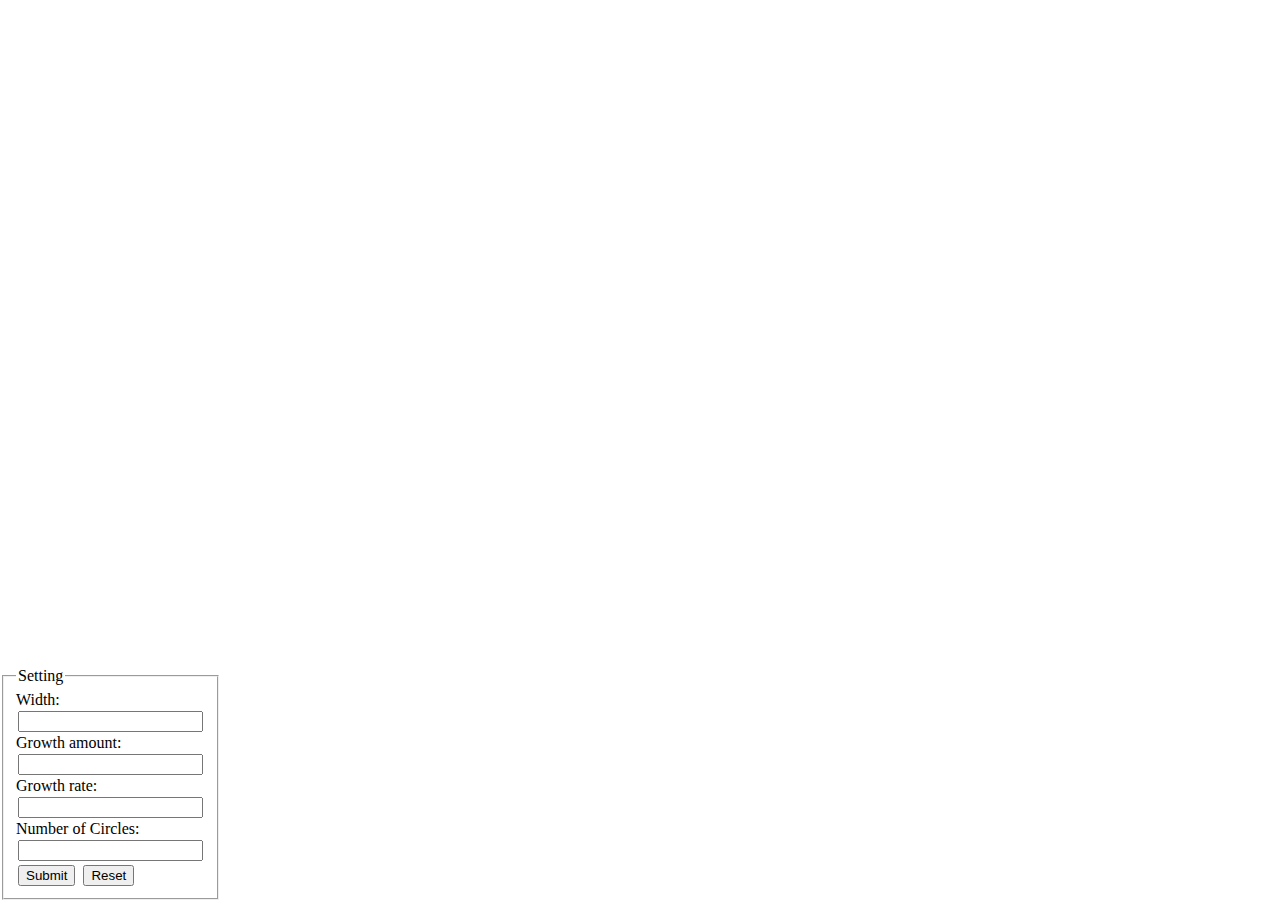
<file: bubble.html>
<!DOCTYPE html>
<html lang="en">

<head>
    <meta charset="utf-8">
    <title>Circle animation</title>
    <script src="https://code.jquery.com/jquery-3.5.1.min.js"></script>
    <script src="./assets/js/bubble.js">
    </script>
    <link rel="stylesheet" href="./assets/css/bubble.css">
</head>

<body>
    <div class="buble_container">

    </div>
    <div class="container">
        <fieldset id="input_form">
            <legend>Setting</legend>
            <label>Width: <input id="circle_width" class="set_input" type="number" min="0"></label>
            <label>Growth amount: <input id="growth_amount" class="set_input" type="number" min="0"></label>
            <label>Growth rate: <input id="growth_rate" class="set_input" type="number" min="0"></label>
            <label>Number of Circles: <input id="circle_num" class="set_input" type="number" min="0"></label>
            <input id="start" type="submit" value="Submit" class="set_input">
            <input id="reset" type="reset" value="Reset" class="set_input">
        </fieldset>
    </div>
</body>

</html>
</file>
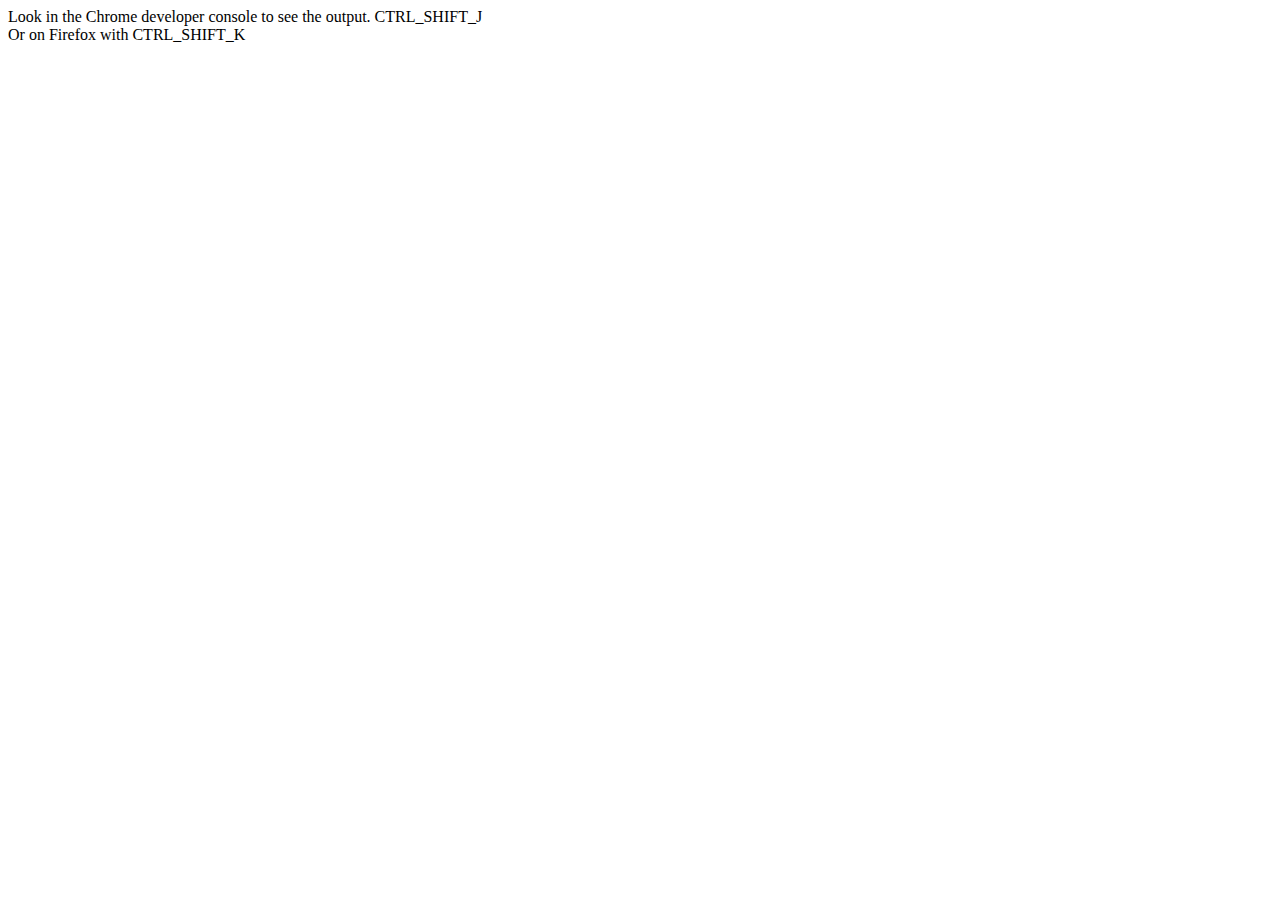
<file: JsIntro.html>
<!DOCTYPE html>
<html lang="en">

<head>
  <meta charset="UTF-8">
  <title>Js Functions</title>
  <script>
    /* runs test to see if expected argument is === to value returned by argument */
    function myFunctionTest(expected, found) {
      return expected === found ? "TEST SUCCEEDED" : "TEST FAILED.  Expected " + expected + " found " + found;
    }

    /* runs test to see if expected argument is === to value returned by argument */
    function myFunctionTestArrayEquality(expected, found) {
      return JSON.stringify(expected) === JSON.stringify(found) ? "TEST SUCCEEDED" : "TEST FAILED.  Expected " +
        expected + " found " + found;
    }

    /* max returns the maximum of 2 arguments */
    function max(a, b) {
      return a > b ? a : b;
    }
    console.log("Expected output of max(20,10) is 20  " + myFunctionTest(20, max(20, 10)));

    /* max3 takes 3 numbers as arguments and returns the largest */
    function maxOfThree(a, b, c) {
      return max(max(a, b), c);

    }

    console.log("Expected output of maxOfThree(5,4,44) is 44  " + myFunctionTest(44, maxOfThree(5, 4, 44)));
    console.log("Expected output of maxOfThree(55,4,44) is 55  " + myFunctionTest(55, maxOfThree(55, 4, 44)));

    console.log("Expected output of maxOfThree(55,4,44) is 55  " + myFunctionTest(55, maxOfThree(55, 4, 44)));


    function isVowel(char) {
      let vowel = "a e i o u";
      return vowel.includes(char);
    }

    console.log("Excepted out of isVowel(\"a\") is true " + myFunctionTest(true, isVowel("a")))
    console.log("Excepted out of isVowel(\"b\") is false " + myFunctionTest(false, isVowel("b")))


    function sum(num) {
      sum = 0;
      for (let i = 0; i < num.length; ++i) {
        sum += num[i];
      }
      return sum;
    }

    function sum2(num) {
      return num.reduce((mult, n) => mult+n, 0);
    }

    function multiply(num) {
      mult = 1;
      for (let i = 0; i < num.length; ++i) {
        mult *= num[i];
      }
      return mult;
    }

    function multiply2(num) {
      return num.reduce((mult, n) => mult*n, 1);
    }

    console.log("Excepted out of sum2([1, 2, 3, 4]) is 10 " + myFunctionTest(10, sum2([1, 2, 3, 4])))
    console.log("Excepted out of multiply2([1, 2, 3, 4]) is 24 " + myFunctionTest(24, multiply2([1, 2, 3, 4])))

    function reverse(str) {
      reverseStr = "";
      for (let i = str.length - 1; i >= 0; --i) {
        reverseStr += str.charAt(i)
      }

      return reverseStr;
    }

    function reverse2(str) {
      return str.split('').reduce((reversed, character) => character + reversed, '');
    }

    console.log("Excepted out of reverse2(\"daniel\") is leinad " + myFunctionTest("leinad", reverse2("daniel")));

    function findLongestWord(words) {
      longestWord = 0;
      const myArr = words.split(" ");
      for (let i = 0; i < myArr.length; ++i) {
        if (longestWord < myArr[i].length) longestWord = myArr[i].length;
      }
      return longestWord;
    }

    console.log("Excepted out of findLongestWord(\"returns the length of the longest one\") is 7 " +
      myFunctionTest(7, findLongestWord("returns the length of the longest one")));

    function filterLongWords(words, wordLength) {
      let longestWords = [];
      for (let i = 0; i < words.length; ++i) {
        if (words[i].length > wordLength) {
          longestWords.push(words[i]);
        }
      }
      return longestWords;
    }

    function filterLongWords2(words, wordLength) {
      return words.filter(word => word.length > wordLength);
    }

    console.log(
      "Excepted out of filterLongWords2([\"returns\", \"the\", \"length\", \"of\", \"the\", \"longest\", \"one\"]) is [\"returns\", \"longest\"] " +
      myFunctionTestArrayEquality(["returns", "longest"], filterLongWords2(["returns", "the", "length", "of", "the",
        "longest", "one"
      ], 6)));

    const a = [1, 3, 5, 3, 3];

    const b = a.map(e => e * 10)
    console.log("a) Multiply each element by 10")
    console.log(b)

    const c = a.filter(e => e === 3)
    console.log("b) Return array with all elements equal to 3")
    console.log(c)

    const d = a.reduce((e1, e2) => e1 + e2)
    console.log("c) Return the product of all elements")
    console.log(d);

    function shortest(a, b, c) {
      let short = a;
      if(b.length < short.length) {short = b}
      if(c.length < short.length) {short = c}
      return short;
    }

    console.log(shortest("hello", "z", "bye"));

  </script>
</head>

<body>

  Look in the Chrome developer console to see the output. CTRL_SHIFT_J <br />
  Or on Firefox with CTRL_SHIFT_K

</body>

</html>
</file>
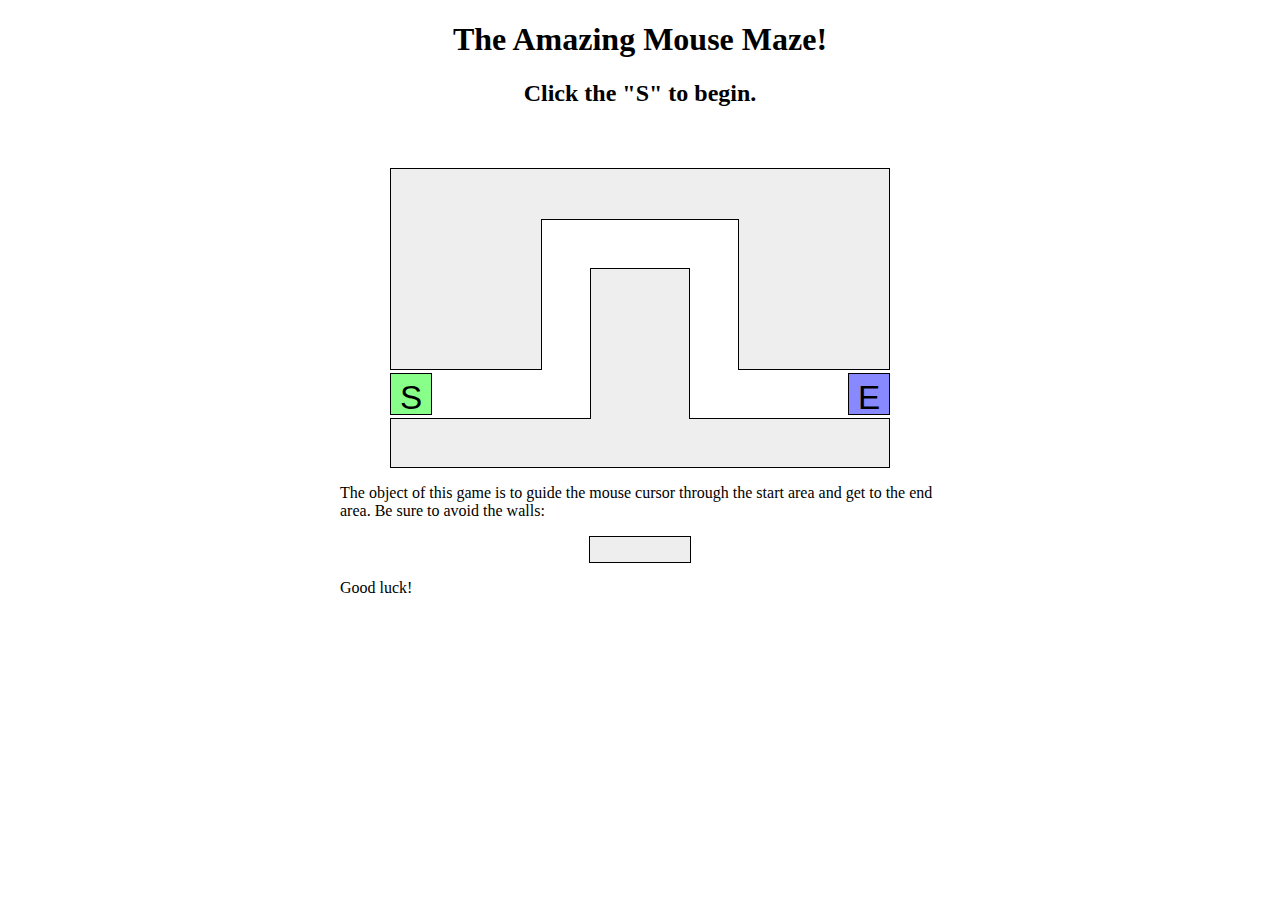
<file: maze.html>
<!DOCTYPE html>
<html>
	<!--
	CSE 190 M Lab 7 HTML file
	You should download this file for your lab, but you should not edit its contents.
	-->

	<head>
		<title>Maze!</title>
		
		<!-- provided files; do not modify -->
		<link href="./assets/css/maze.css" type="text/css" rel="stylesheet" />
		<script src="https://ajax.googleapis.com/ajax/libs/jquery/1.7.2/jquery.min.js" type="text/javascript"></script>
		
		<!-- your code -->
		<script src="./assets/js/maze.js" type="text/javascript"></script>
	</head>

	<body>
		<h1>The Amazing Mouse Maze!</h1>
		<h2 id="status">Click the "S" to begin.</h2>
		<h3 id="status_msg">MESSAGE</h3>
		
		<!-- This part of the page represents the maze -->
		<div id="maze">
			<div id="start">S</div>
			<div class="boundary" id="boundary1"></div>
			<div class="boundary"></div>
			<div class="boundary"></div>
			<div class="boundary"></div>
			<div class="boundary"></div>
			<div id="end">E</div>
		</div>
		
		<p>
			The object of this game is to guide the mouse cursor through the start area and get to the end area.  Be sure to avoid the walls:
		</p>
		
		<div class="boundary example"></div>
		
		<p>
			Good luck!
		</p>
	</body>
</html>
</file>
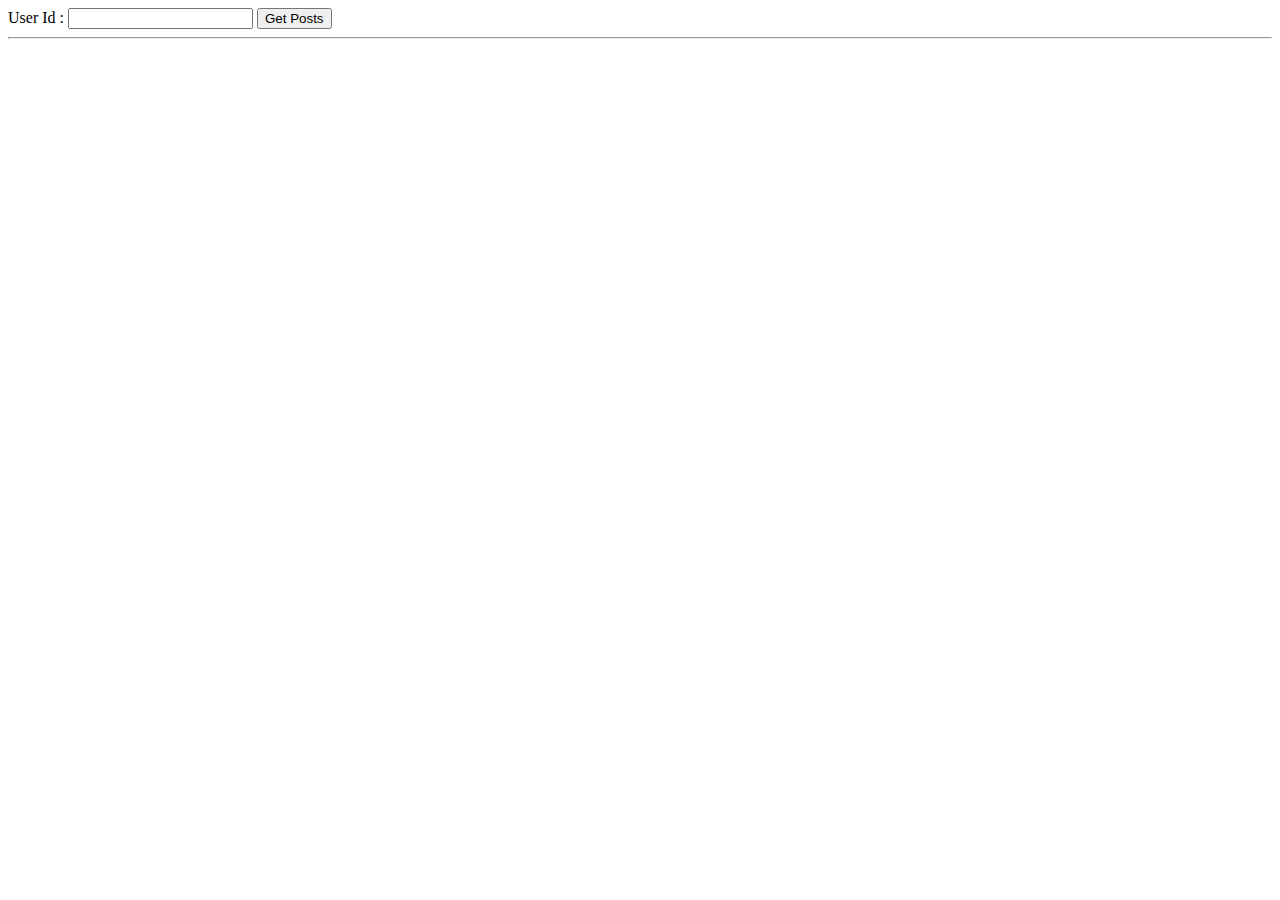
<file: parsingjson.html>
<!DOCTYPE html>
<html lang="en">
<head>
    <meta charset="UTF-8">
    <title>Parsing JSON</title>
    <script src="https://ajax.googleapis.com/ajax/libs/jquery/3.4.1/jquery.min.js"></script>
    <script src="./assets/js/parsingjson.js"></script>
</head>
<body>

<label>User Id : </label>
<input type="text" id="userId" name="userId"/>
<button id="submitBtn">Get Posts</button>

<hr>
<div id="posts"></div>
</body>
</html>
</file>
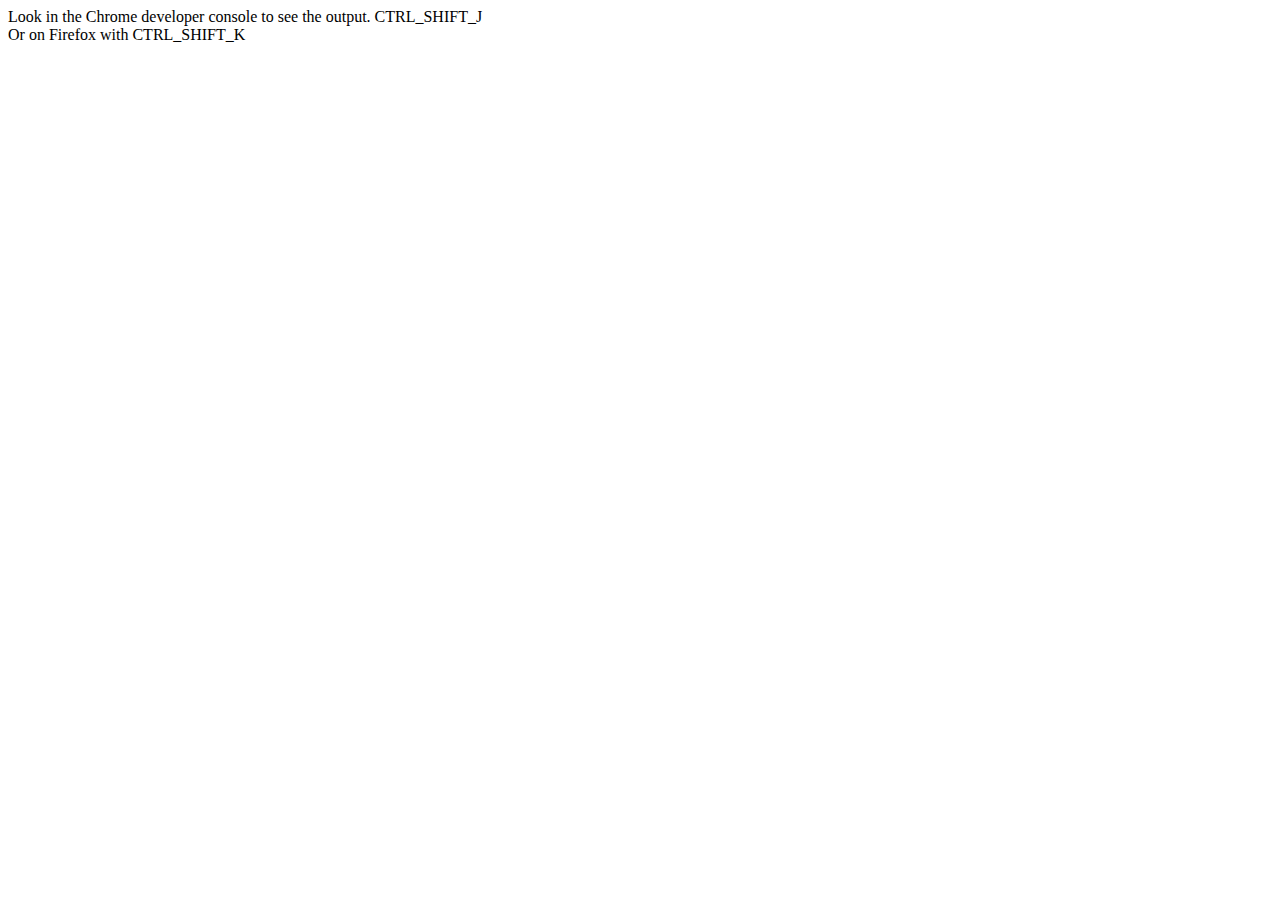
<file: scope-and-encapsulation.html>
<!DOCTYPE html>
<html lang="en">

<head>
  <meta charset="UTF-8">
  <title>Js Class</title>
  <script>

    String.prototype.filter = function filter(bannedWords) {
        return this.split(/\s+/).filter(s => !bannedWords.includes(s)).join(' ');
    };

    console.log("This house is not nice!".filter(['not']));

    function bubbleSort(arr) {
        for (var i = 0; i < arr.length; i++) {
            // Last i elements are already in place
            for (var j = 0; j < arr.length - i - 1; j++) {
            // Checking if the item at present iteration
            // is greater than the next iteration
            if (arr[j] > arr[j + 1]) {
                // If the condition is true then swap them
                var temp = arr[j];
                arr[j] = arr[j + 1];
                arr[j + 1] = temp;
            }
            }
        }
        // Print the sorted array
        console.log(arr);
    }

    // This is an unsorted array
    var arr1 = [63, 24, 35, 86, 4, 7, 95, 79];
    var arr2 = [6, 4, 0, 3, -2, 1];

    bubbleSort(arr1);
    bubbleSort(arr2);


    class Person {
        constructor(name) {
          this.name = name;
        }

        teach(subject) {
          console.log(this.name + " is now teaching " + subject);
        }
    }

    const person = {
        setName: function (name) {
            this.name = name;
        },
        teach: function (subject) {
            console.log(this.name + " is now teaching " + subject);
        },
    };

    console.log("Printing out the result of Teacher object one ... ");
    const teacherOne = new Person("Person One");
    teacherOne.teach("Web Application Programming.");

    console.log("Printing out the result of Teacher object two ... ");
    const teacherTwo = Object.create(person);
    teacherTwo.setName("Person Two");
    teacherTwo.teach("Software Engineering");


    class PersonB {
        constructor(name, age) {
          this.name = name;
          this.age = age;
        }

        greating() {
          console.log(`Greetings, my name is ${this.name} and I am ${this.age} years old.`);
        }
        
        salute() {
          console.log(`Good morning!, and in case I dont see you, good afternoon, good evening and good night!`);
        }
    };

    class Teacher extends PersonB {
        constructor(name, age, department) {
          super(name, age);
          this.department = department;
        }

        greating() {
          console.log(`Good day, my name is  ${this.name} and I am in the  ${this.department} department.`);
        }
        
    };

    class Student extends PersonB {
        constructor(name, age, major) {
            super(name, age);
            this.major = major;
        }

        greating() {
          console.log(`Hey, my name is ${this.name} and I am studying ${this.major}.`);
        }

    };

    console.log("Printing out the result of Teacher... ");
    const teacher = new Teacher("Teacher One", 30, "Web Application Programming");
    teacher.greating();
    teacher.salute();

    console.log("Printing out the result of Teacher... ");
    const student = new Student("Student One", 30, "Web Application Programming");
    student.greating();
    student.salute();

    const personB = {
        setName: function (name) {
            this.name = name;
        },
        setAge: function (age) {
            this.age = age;
        },
        greating: function() {
            console.log(`Good day, my name is  ${this.name} and I am in the  ${this.department} department.`);
        },
        
        salute() {
          console.log(`Good morning!, and in case I dont see you, good afternoon, good evening and good night!`);
        }
    };

    const teacherB = {
        __proto__: personB,
        setDepartment: function (department) {
            this.department = department;
        },
        greating: function() {
            console.log(`Good day, my name is  ${this.name} and I am in the  ${this.department} department.`);
        }
    };

    const studentB = {
        __proto__: personB,
        setMajor: function (major) {
            this.major = major;
        },
        greating: function() {
            console.log(`Hey, my name is ${this.name} and I am studying ${this.major}.`);
        }
    };

    console.log("Printing out the result of Teacher... ");
    const teacher2 = Object.create(teacherB);
    teacher2.setName("Teacher One");
    teacher2.setAge(30);
    teacher2.setDepartment("WAP");
    teacher2.greating();
    teacher2.salute();
    
    console.log("Printing out the result of Student... ");
    const student2 = Object.create(studentB);
    student2.setName("Student One");
    student2.setAge(30);
    student2.setMajor("WAP");
    student2.greating();
    student2.salute();

  </script>
</head>

<body>

  Look in the Chrome developer console to see the output. CTRL_SHIFT_J <br />
  Or on Firefox with CTRL_SHIFT_K

</body>

</html>
</file>
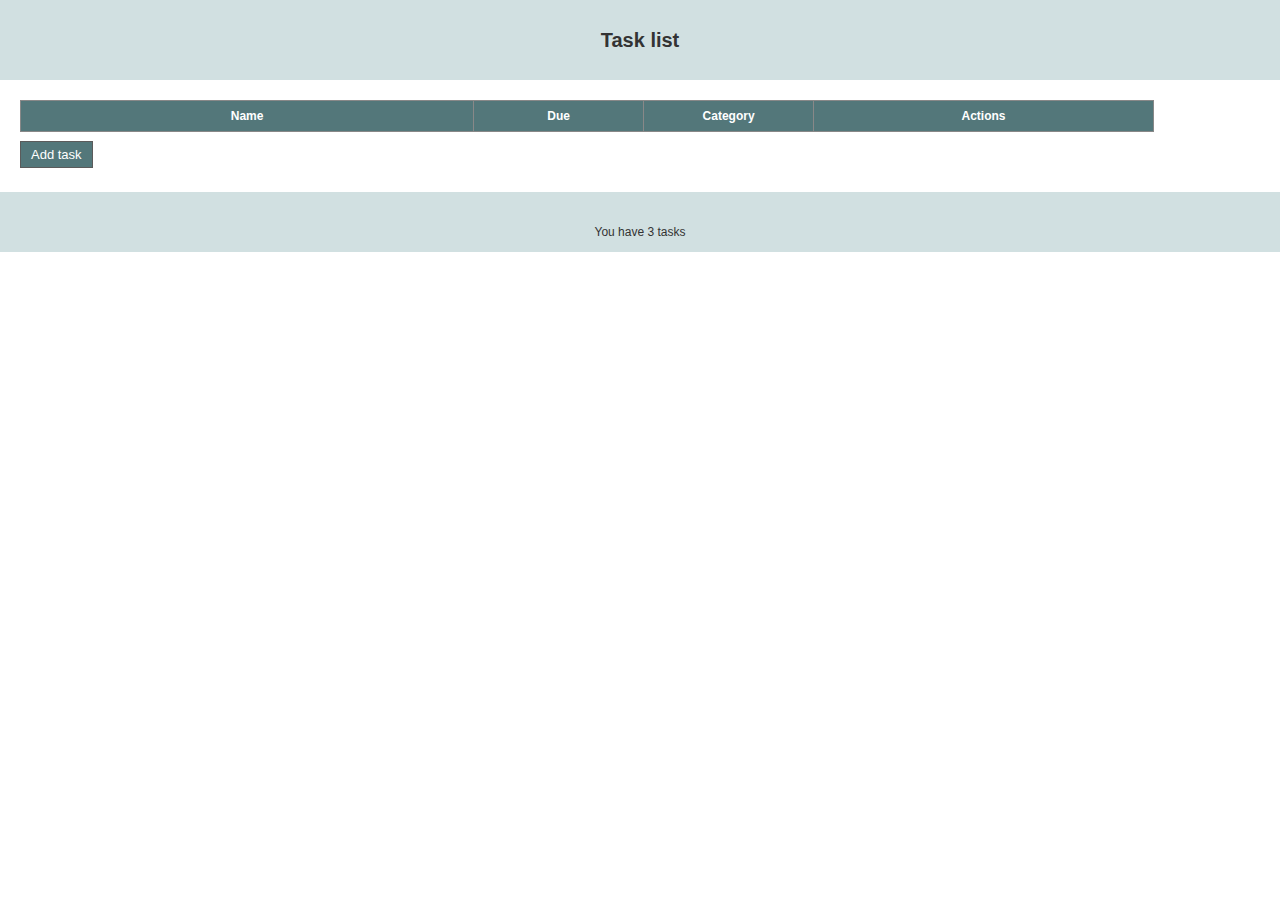
<file: tasks.html>
<!DOCTYPE html>
<html lang="en">
<head>
<meta charset="utf-8">
<title>Task list</title>
<link rel="stylesheet" type="text/css" href="./assets/css/tasks.css"
media="screen" />
<script src="./assets/js/jquery-3.6.0.js"></script>
<script src="./assets/js/jquery.tmpl.js"></script>
</head>
<body>
<header>
<span>Task list</span>
</header>
<main>
<section id="taskCreation" class="not">
<form>
<div>
<label>Task</label>
<input type="text" required="required"
name="task" class="large"
placeholder="Breakfast at Tiffanys" />
</div>
<div>
<label>Required by</label>
<input type="date" required="required"
name="requiredBy" />
</div>
<div>
<label>Category</label>
<select name="category">
<option value="Personal">Personal</option>
<option value="Work">Work</option>
</select>
</div>
<nav>
<a href="#" id="saveTask">Save task</a>
<a href="#">Clear task</a>
</nav>
</form>
</section>
<section>
<table id="tblTasks">
<colgroup>
<col width="40%">
<col width="15%">
<col width="15%">
<col width="30%">
</colgroup>
<thead>
<tr>
<th>Name</th>
<th>Due</th>
<th>Category</th>
<th>Actions</th>
</tr>
</thead>
<tbody>
</tbody>
</table>
<nav>
<a href="#" id="btnAddTask">Add task</a>
</nav>
</section>
</main>
<footer>You have 3 tasks</footer>
</body>
<script>
$(document).ready(function() {
$('[required="required"]').prev('label').append( '<span>*</span>').children( 'span').addClass('required');
$('tbody tr:even').addClass('even');
$('#btnAddTask').click(function(evt) {
evt.preventDefault();
$('#taskCreation').removeClass('not');
});
$('tbody tr').click(function(evt) {
$(evt.target).closest('td' ).siblings( ).andSelf( ).toggleClass( 'rowHighlight');
});
$('#tblTasks tbody').on('click', '.deleteRow', function(evt) {
evt.preventDefault();
$(evt.target).parents('tr').remove();
});
$('#saveTask').click(function(evt) {
evt.preventDefault();
var task = $('form').toObject();
$('#taskRow').tmpl(task).appendTo( $('#tblTasks tbody'));
});
});
(function($) {
$.fn.extend({
toObject: function() {
var result = {}
$.map(this.serializeArray(), function(v,i) {
result[v.name] = v.value;
});
return result;
},
fromObject: function(obj) {
$.each(this.find(':input'), function(i,v) {
var name = $(v).attr('name');
if (obj[name]) {
$(v).val(obj[name]);
} else {
$(v).val('');
}
});
}
});
})(jQuery);
</script>
<script id="taskRow" type="text/x-jQuery-tmpl">
<tr>
<td>${task}</td>
<td><time datetime="${requiredBy}"> ${requiredBy}</time></td>
<td>${category}</td>
<td>
<nav>
<a href="#">Edit</a>
<a href="#">Complete</a>
<a href="#" class="deleteRow">Delete</a>
</nav>
</td>
</tr>
</script>
</html>
</file>
<file: assets/css/bubble.css>
.container {
    display: grid;
    grid-template-columns: 120px 200px;
    grid-gap: 5px;
    max-width: 400px;
    position: absolute;
    bottom: 0px;
    left: 0px;
    right: 50px;
    background-color: 'lightgray';
    z-index: -1;
}

.set_input {
    margin: 2px;
}
</file>
<file: assets/css/maze.css>
h1, h2 {
    text-align: center;
}

p {
    width: 600px;
    margin: 1em auto;
}

#maze {
    margin: auto;
    position: relative;
    height: 300px;
    width: 500px;
}

#start, #end {
    position: absolute;
    top: 205px;
    height: 30px;
    width: 30px;
    border: 1px solid black;
    padding: 5px;
    cursor: default;

    font-family: "Helvetica", "Arial", sans-serif;
    font-size: 25pt;
    text-align: center;
}

#maze #start {
    background-color: #88ff88;
    left: 0;
}

#maze #end {
    background-color: #8888ff;
    right: 0;
}

div.boundary {
    background-color: #eeeeee;
    border: 1px solid black;
}

div.boundary.example {
    margin: auto;
    width: 100px;
    height: 25px;
}

div.youlose {
    background-color: #ff8888;
}

/*
Hack hack hack; these are CSS "sibling selectors" for selecting
neighboring elements.  Necessary to avoid giving ids to the boundary divs
*/

#maze div.boundary {
    position: absolute;

    top: 0;
    left: 0;
    height: 200px;
    width: 150px;
    z-index: 1;
}

#maze div.boundary + div.boundary {
    border-left: none;
    border-right: none;
    z-index: 2;

    left: 151px;
    height: 50px;
    width: 198px;
}

#maze div.boundary + div.boundary + div.boundary {
    border-left: 1px black solid;
    border-right: 1px black solid;
    z-index: 1;

    left: 348px;
    height: 200px;
    width: 150px;
}

#maze div.boundary + div.boundary + div.boundary + div.boundary {
    border: 1px black solid;

    top: 250px;
    left: 0;
    height: 48px;
    width: 498px;
}

#maze div.boundary + div.boundary + div.boundary + div.boundary + div.boundary {
    border-bottom: none;

    top: 100px;
    left: 200px;
    height: 150px;
    width: 98px;
}

#status_msg {
    visibility: hidden;
}
</file>
<file: assets/css/tasks.css>
body, h1, h2, h3, h4, h5, h6, p, ul, dl, ol, form, fieldset, input, label, table, tbody, tfoot, th, tr, td, textarea, select {
    font-family: "helvetica neue", helvetica, "lucinda sans unicode", "sans serif";
    font-weight: normal;
    color: #333;
    padding: 0;
    border: 0;
    margin: 0;
    font-size: 12px;
    }
    header {
    width:100%;
    height:80px;
    background:#d1e0e1;
    color: #333;
    font-weight: bold;
    font-size: 20px;
    text-align:center;
    line-height: 80px;
    }
    footer {
    width:100%;
    height:60px;
    background:#d1e0e1;
    font-size: 12px;
    text-align:center;
    line-height: 80px;
    margin-top:30px;
    }
    table, th, td
    {
    border: 1px solid #888;
    }
    section {
    margin:20px 0 0 20px;
    }
    table {
    width:90%;
    border-collapse:collapse;
    }
    thead {
    line-height: 30px;
    }
    thead th {
    background: #53777a;
    color: #fff;
    font-size: 12px;
    font-weight: bold;
    text-align:center;
    }
    td {
    font-size: 11px;
    line-height: 25px;
    padding-left: 10px;
    }
    .even {
    background-color: #f8f8f8;
    }
    nav {
    margin:15px 0 10px 0;
    }
    nav a {
    background: #53777a;
    color: #fff;
    width: 80px;
    text-decoration: none;
    border: 1px solid #5b5b5b;
    font-size: 13px;
    text-align: center;
    padding:5px 10px;
    }
    label {
    display: block;
    padding: 8px 0 8px 0;
    color: #333;
    }
    input {
    border-radius: 3px;
    height: 24px;
    border: 1px solid #AAA;
    padding: 0 7px;
    }
    input.large {
    width: 400px;
    }
    select {
    border: 1px solid #AAA;
    overflow: hidden;
    margin-right: 15px;
    width: 200px;
    }
    .required {
    color: red;
    }
    .not {
    display:none;
    }
    .rowHighlight {
    font-weight:bold;
    }
    label.error {
    color: red;
    font-weight:bold;
    }
    .overdue {
    background: #F7DCE5;
    }
    .warning {
    background: #F7F7DC;
    }
    .taskCompleted {
    text-decoration: line-through;
    }
</file>
